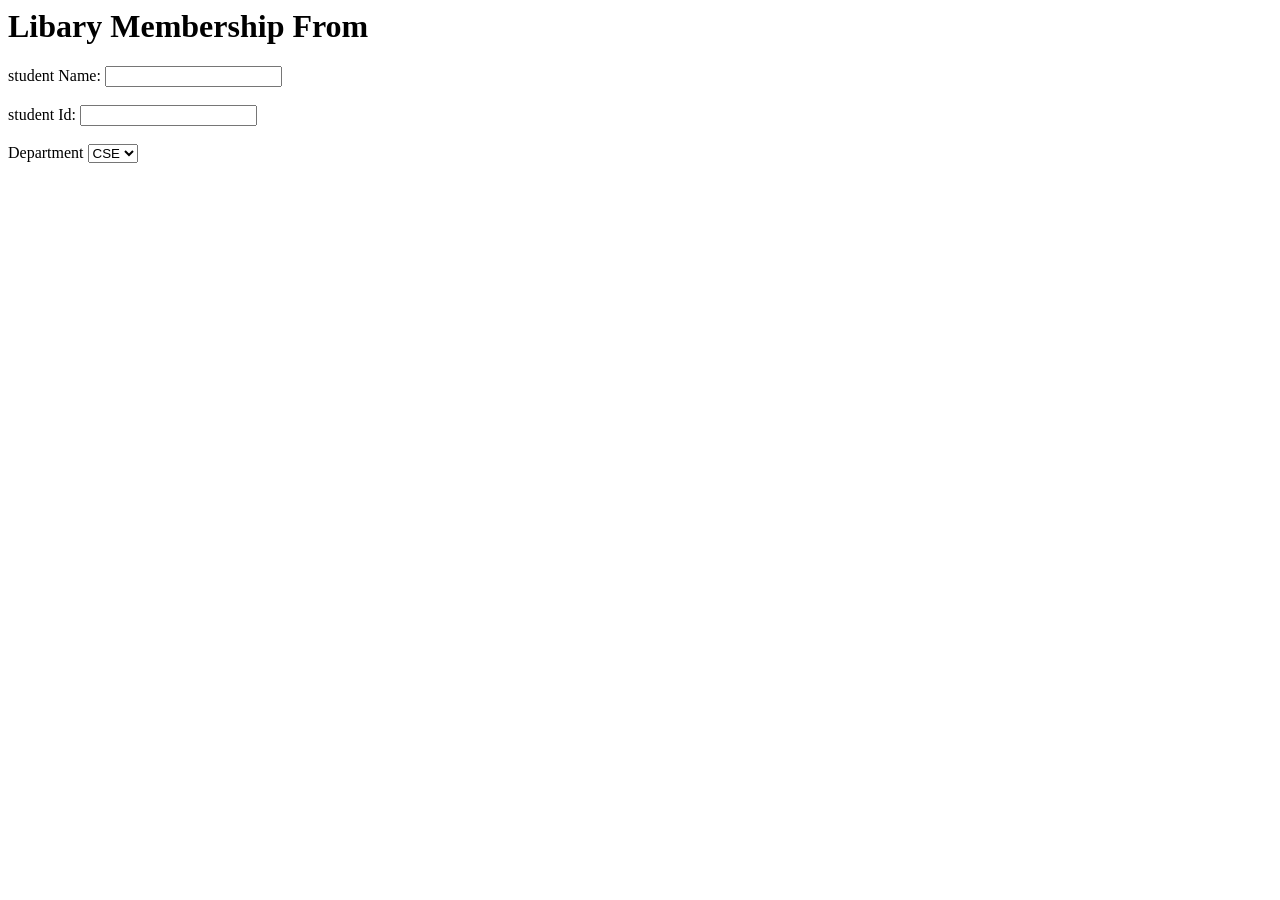
<file: Untitled-3.html>
<html>
<head>
<title>libary Membership From</title>
</head>
<body>
<h1>Libary Membership From</h1>
<from>
<label>student Name:</label>
<input type="text" name="name" />
<br><br>
<label>student Id:</label>
<input type="text" Id="Id" />
<br><br>
<lable>Department</lable>
<select name="department">
    <option>CSE</option>
    <option>IT</option>
</select>
<br><br>
</file>
